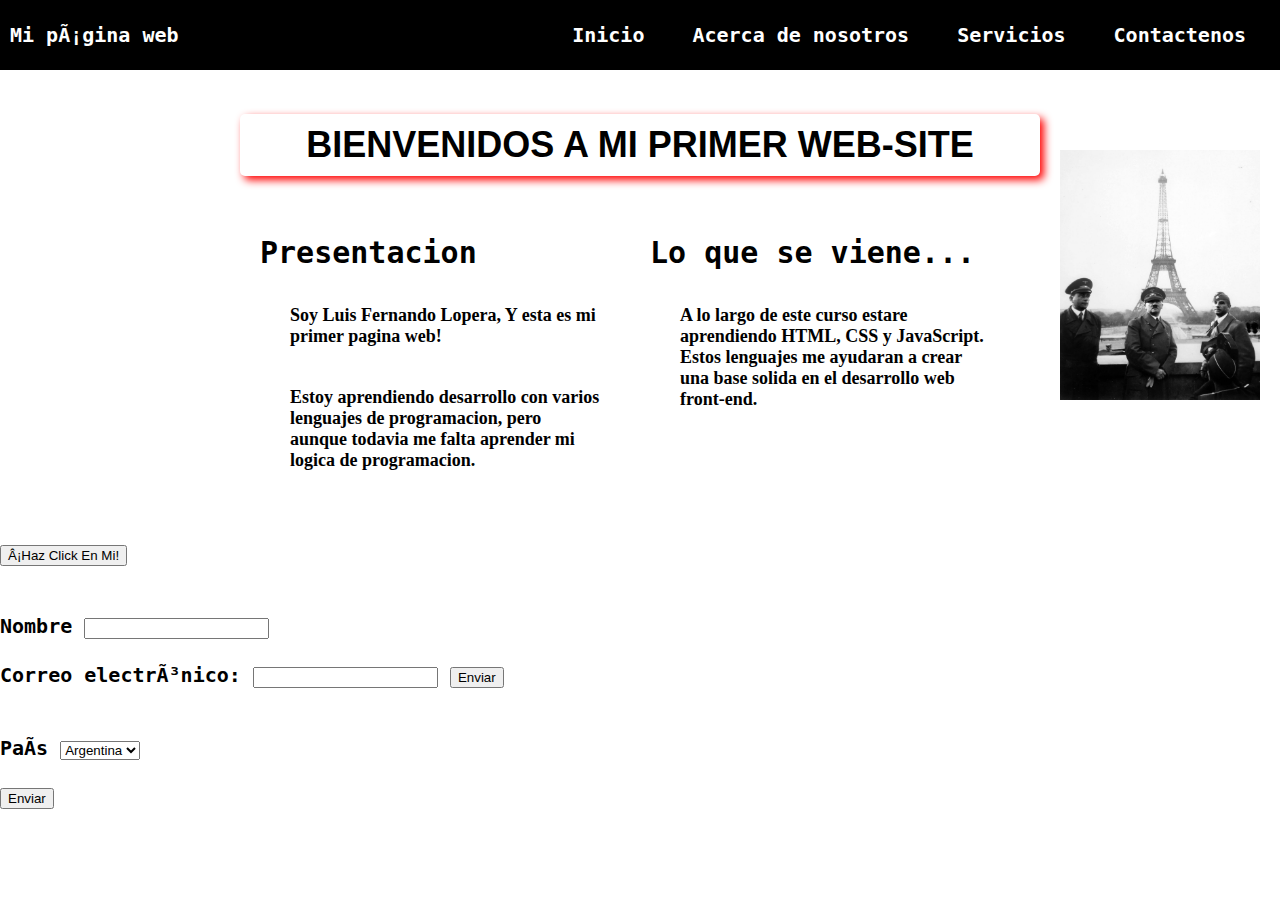
<file: index.html>
<!DOCTYPE html>
  <html lang="es">
    <head>
        <meta charset="UFT-8">
          <title> Document</title>
           <link rel="stylesheet"  href="Styles.css">
    </head>
     <body>
           <!--Barra de navegacion-->
             <div class="container-nav">
              <nav class="navbar" role="navigation">
                <a href="index.html" class="brand">Mi página web</a>
                  <ul class="nav-links">
                      <li><a href="index.html">Inicio</a></li>
                      <li><a href="Acerca.html">Acerca de nosotros</a></li>
                      <li><a href="Servicios.html">Servicios</a></li>
                      <li><a href="Contacto.html">Contactenos</a></li>
                    </ul>
                  </nav>
                  <button class="button-menu-toggle">Menu</button>
                </div>
        <div class="container">
            <h1>BIENVENIDOS A MI PRIMER WEB-SITE</h1>
             <div class="row">
              <div class="column">
                <h2> Presentacion</h2>
                 <p> Soy Luis Fernando Lopera, Y esta es mi primer pagina web!</p>
                  <p>
                    Estoy aprendiendo desarrollo con varios lenguajes de programacion, 
                    pero aunque todavia me falta aprender mi logica de programacion.
                  </p>
                 </div>
                  <div class="column">
                    <h2>Lo que se viene...</h2>
                      <p>
                        A lo largo de este curso estare aprendiendo HTML, CSS y JavaScript. Estos lenguajes me ayudaran 
                        a crear una base solida en el desarrollo web front-end.
                      </p>
                  </div>
              </div>
             </div>
        </div>                     
          <button onclick="showAlert()">¡Haz Click En Mi!</button> 
            <script src="script.js"></script>

               <form>

                <br>
                 <br> 

                <!-- Campo para nombre -->
                 <label for="nombre">Nombre</label>
                  <input type="text" id="nombre" name="nombre">

                   <br>
                    <br>

                    <!-- Campo para correo electrónico-->
                    <form id="myForm">
                      <label for="email">Correo electrónico:</label>
                      <input type="email" id="email" name="email" required>
                      <button type="submit">Enviar</button>
                    </form>
                     

                       <br>
                        <br>

                       <!-- Campo para selección de país -->
                        <label for="país">País</label>
                         <select id="país" name="país">
                           <option value="argentina">Argentina</option>
                            <option value="chile">Chile</option>
                             <option value="mexico">Mexico</option>
                              <option value="colombia">Colombia</option>
                         </select>
                          
                          <br>
                           <br>

                         <!-- Botón de envío-->
                          <button type="submit">Enviar</button>        
               </form>  
               
                <img class="img-01" src="Adolfo.jpg.jpeg">
     </body>
  </html>
</file>
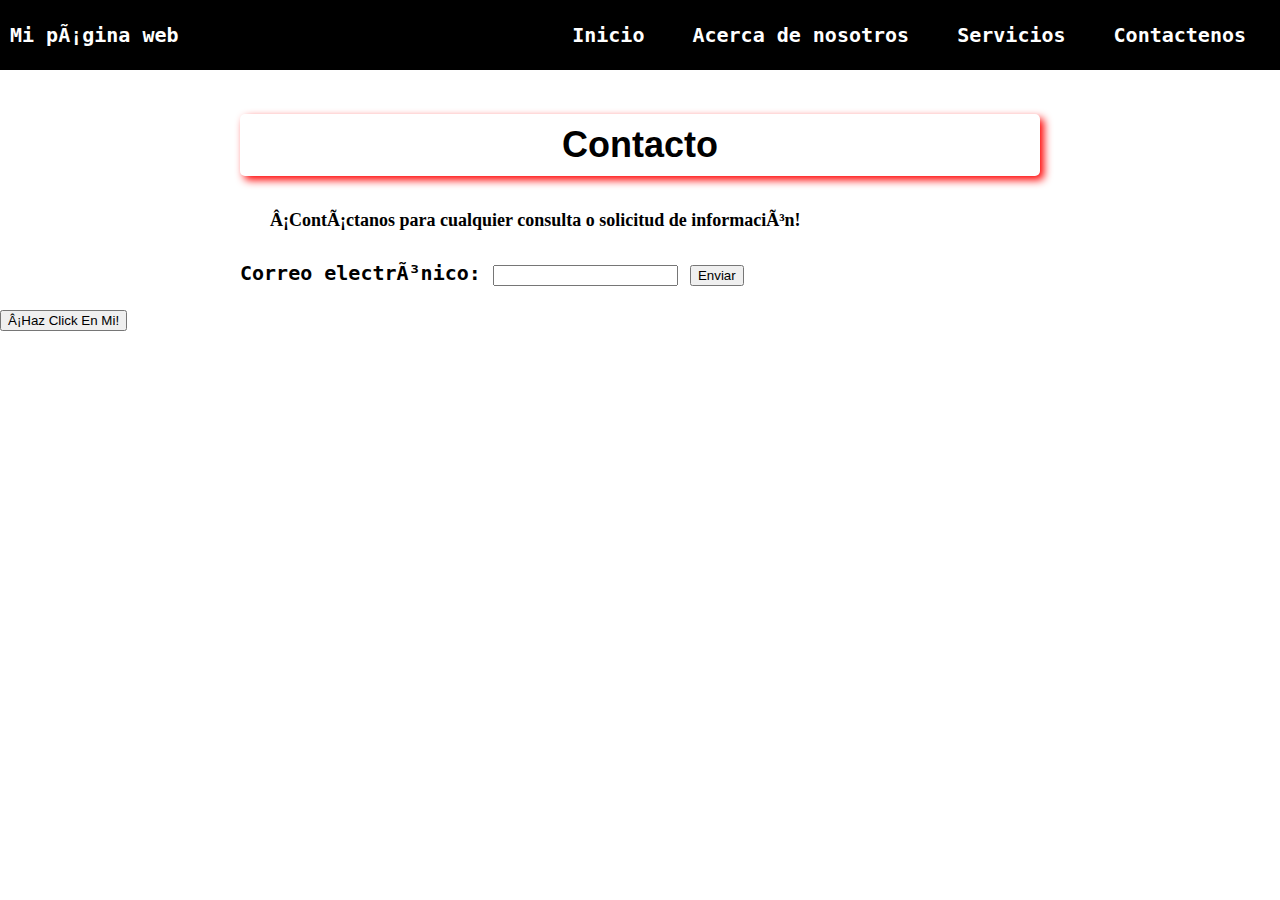
<file: Contacto.html>
<!DOCTYPE html>
 <html lang="es">
   <head>
       <meta charset="UFT-8">
         <title> Document</title>
          <link rel="stylesheet"  href="Styles.css">
   </head>
    <body>
          <!--Barra de navegacion-->
            <div class="container-nav">
             <nav class="navbar">
               <a href="index.html" class="brand">Mi página web</a>
                 <ul class="nav-links">
                     <li><a href="index.html">Inicio</a></li>
                     <li><a href="Acerca.html">Acerca de nosotros</a></li>
                     <li><a href="Servicios.html">Servicios</a></li>
                     <li><a href="Contacto.html">Contactenos</a></li>
                   </ul>
                 </nav>
                 <button class="button-menu-toggle">Menu</button>
            </div>
              <div class="container">

               <h1>Contacto</h1>
                 <p>¡Contáctanos para cualquier consulta o solicitud de información!</p>
                <!--Agrega aquí los campos del formulario-->
                  <form id="myForm">
                    <label for="email">Correo electrónico:</label>
                     <input type="email" id="email" name="email" required>
                      <button type="submit">Enviar</button>
                  </form>

            </div>                    
         <button onclick="showAlert()">¡Haz Click En Mi!</button> 
           <script src="script.js"></script>
    </body>
 </html>
</file>
<file: Styles.css>
body{
    background-color: white;
    color: black;
    margin: 0px;
    font-family: monospace;
    font-weight: bold;
    font-size: 20px;
}

h1{
    font-family: Arial, sans-serif;
      font-size: 36px;
        text-align: center;
}

p{
    font-family: 'Georgia',serif;
    font-size: 18px;
    padding: 10px;
    margin: 20px;
}

.container {
  max-width: 800px;
  margin: auto;
  padding: 20px;
}

.row {
  display: flex;
  flex-wrap: wrap;
  margin: 10px;
}

.column {
  flex: 1;
  padding: 10px;
}

@media (max-width: 600px){
  .column {
    flex: 100%;
  }
}

/* Agregar bordes a los elementos */
h1, p {
  border: 1px blue;
  padding: 10px;
  border-radius: 5px;
}

/* Elementos del titulo */
h1 {
  box-shadow: 4px 4px 8px red;
  color: b;
}

.img-01{
  position: fixed;
  left: 1060px;
  top: 150px;
  width: 200px;
  height: 250px;
}

.container-nav {
  display: flex;
  padding: 10px;
  height: 50px;
  background-color: black;
}

.navbar {
  display: flex;
  justify-content: space-between;
  width: 100%;
}

.brand {
  display: flex;
  align-items: center;
}

li>a {
  padding: 8px 24px;
}

li {
  list-style-type: none;
}

a {
  color: white;
  text-decoration:none;
}

.nav-links {
  display: flex;
  align-items: center;
}

.button-menu-toggle {
  display: none;
}

@media (max-width: 768px) {
  .column {
    flex: 100%;
  }


  .nav-links {
    display: none;
  }


  .button-menu-toggle {
    display: block;
    background-color: white;
    border:none;
    border-radius: 50px;
    padding: 0 24px;
    font-family: monospace;
    font-weight: bold;
    font-size: 20px;
  }
 
  .nav-links.nav-links-responsive {
    position: absolute;
    display: flex;
    background-color: rgba(20,20,20,0.95);
    width: 100%;
    height: 100%;
    top: 70px;
    left: 0;
    flex-direction: column;
    padding-top: 200px;
    align-items: center;
    gap:70px;
    font-size: 40px;


  }
}
</file>
